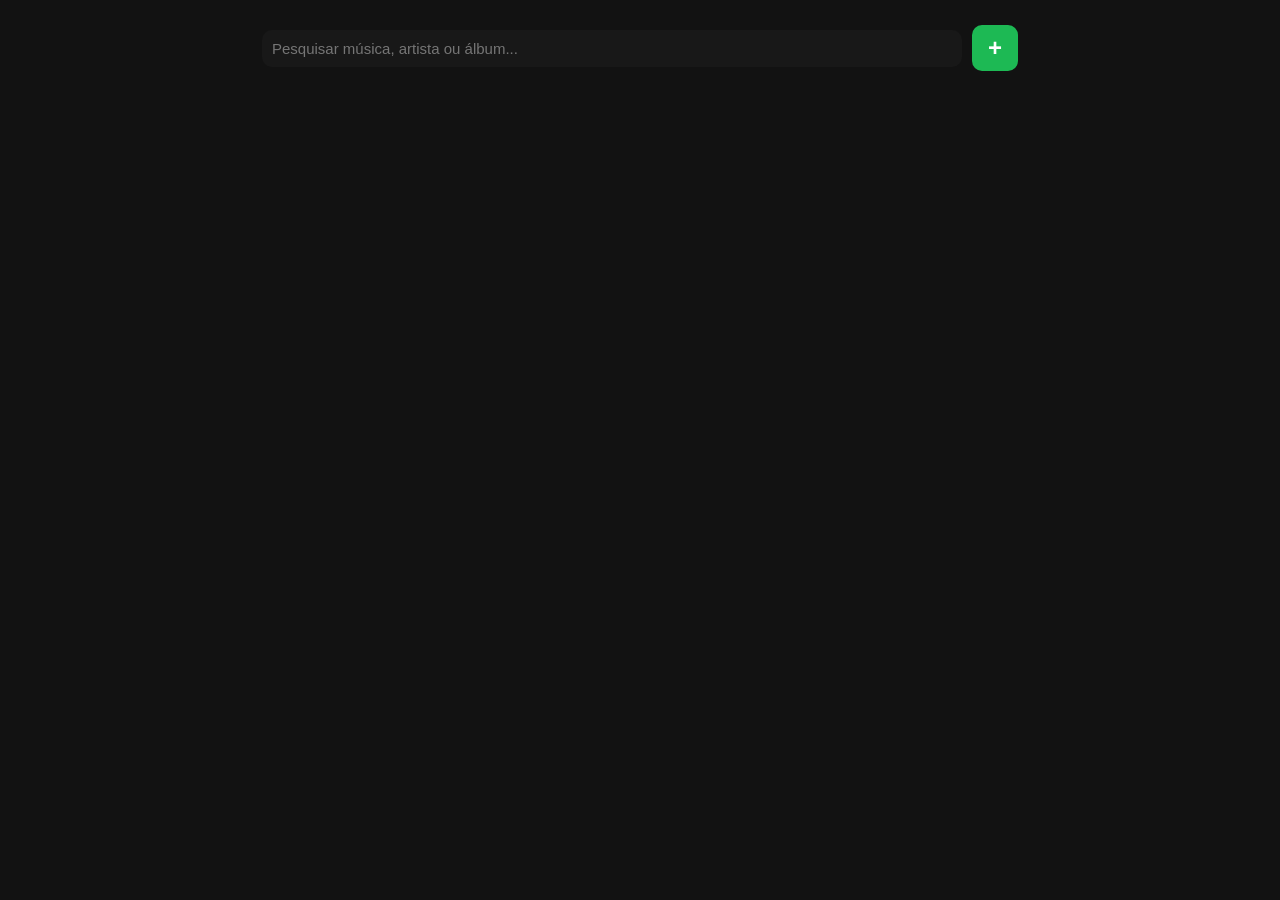
<file: Index.html>
<!DOCTYPE html>
<html>
<head>
    <meta charset="UTF-8">
    <title>Biblioteca de Músicas</title>
    <link rel="stylesheet" href="style.css">
</head>
<body>

    <div class="search-box">
        <input type="text" id="busca" placeholder="Pesquisar música, artista ou álbum...">
        <button id="btnAbrirModal" class="btn-add">+</button>
    </div>

    <div class="container" id="container"></div>

    <div id="meuModal" class="modal">
        <div class="modal-content">
            <span class="fechar">&times;</span>
            <h2>Nova Música</h2>
            <form id="formMusica">
                <input type="text" id="nome_form" placeholder="Nome da Música" required>
                <input type="text" id="artista_form" placeholder="Artista/Banda" required>
                <input type="text" id="album_form" placeholder="Álbum">
                <input type="number" id="ano_form" placeholder="Ano de Lançamento">
                <input type="text" id="foto_form" placeholder="URL da Imagem de Capa">
                <button type="submit" class="btn-salvar">Salvar</button>
            </form>
        </div>
    </div>

    <div id="modalEditar" class="modal">
        <div class="modal-content">
            <span class="fechar" id="fecharEditar">&times;</span>
            <h2>Editar Música</h2>
            
            <form id="formEditarMusica">
                <input type="hidden" id="edit_id">
                <input type="text" id="edit_nome" placeholder="Nome da Música" required>
                <input type="text" id="edit_artista" placeholder="Artista/Banda" required>
                <input type="text" id="edit_album" placeholder="Álbum">
                <input type="number" id="edit_ano" placeholder="Ano de Lançamento">
                <input type="text" id="edit_foto" placeholder="URL da Imagem de Capa">
                
                <div>
                    <button type="submit" class="btn-salvar">Salvar Alterações</button>
                    <button type="button" id="btnExcluir" class="btn-excluir">🗑️</button>
                </div>
            </form>
        </div>
    </div>


    <script src="musicas.js"></script>
</body>
</html>
</file>
<file: style.css>
:root{
    --bg:#121212;
    --card:#1e1e1e;
    --input:#181818;
    --border:#404040;
    --primary:#1db954;
    --primary-hover:#17a34a;
    --danger:#e91429;
    --danger-hover:#b80f1d;
    --text:#fff;
    --radius:10px;
    --shadow:0 8px 20px rgba(0,0,0,.35);
}

*{
    margin:0;
    padding:0;
    box-sizing:border-box;
}

body{
    font-family:Arial,Helvetica,sans-serif;
    background:var(--bg);
    color:var(--text);
}

/* Barra de pesquisa */

.search-box{
    display:flex;
    justify-content:center;
    align-items:center;
    gap:10px;
    padding:25px;
}

.search-box input{
    flex:1;
    max-width:700px;
}

/* Inputs */

input{
    width:100%;
    padding:10px;
    border:none;
    border-radius:var(--radius);
    background:var(--input);
    color:var(--text);
    font-size:15px;
    outline:none;
}

.modal input{
    margin:8px 0;
    border:1px solid var(--border);
}

/* Grid */

.container{
    display:grid;
    grid-template-columns:repeat(auto-fit,minmax(220px,1fr));
    gap:25px;
    padding:35px;
}

/* Card */

.card{
    background:var(--card);
    border-radius:12px;
    overflow:hidden;
    box-shadow:var(--shadow);
    transition:.2s;
}

.card:hover{
    transform:translateY(-5px);
    box-shadow:0 12px 25px rgba(0,0,0,.55);
}

.card img{
    width:100%;
    height:180px;
    object-fit:cover;
}

.card-content{
    padding:15px;
}

.card-content div{
    margin-bottom:6px;
}

#nome{
    font-size:18px;
    font-weight:bold;
}

#artista{
    color:var(--primary);
}

/* Botões */

button{
    border:none;
    cursor:pointer;
    border-radius:var(--radius);
    transition:.2s;
}

.btn-add,
.btn-salvar{
    background:var(--primary);
    color:#fff;
    font-weight:bold;
}

.btn-add{
    width:46px;
    height:46px;
    font-size:24px;
}

.btn-add:hover,
.btn-salvar:hover{
    background:var(--primary-hover);
}

.btn-salvar{
    width:100%;
    padding:12px;
    margin-top:10px;
    font-size:15px;
}

.btn-excluir{
    display:flex;
    align-items:center;
    justify-content:center;
    background:var(--danger);
    color:#fff;
    font-size:18px;
}

.btn-excluir:hover{
    background:var(--danger-hover);
}

/* Modal */

.modal{
    display:none;
    position:fixed;
    inset:0;
    background:rgba(0,0,0,.7);
    z-index:100;
}

.modal-content{
    width:min(90%,400px);
    margin:10vh auto;
    padding:25px;
    background:#282828;
    border-radius:12px;
    box-shadow:var(--shadow);
}

.fechar{
    float:right;
    font-size:28px;
    color:#aaa;
    cursor:pointer;
}

.fechar:hover{
    color:#fff;
}

/* Utilidades */

.vazio{
    grid-column:1/-1;
    text-align:center;
    opacity:.7;
}

.acoes{
    display:flex;
    gap:10px;
    margin-top:15px;
}

.acoes .btn-salvar{
    flex:3;
    margin:0;
}

.acoes .btn-excluir{
    flex:1;
}

.modal-editar{
    border-top:4px solid var(--primary);
}
</file>
